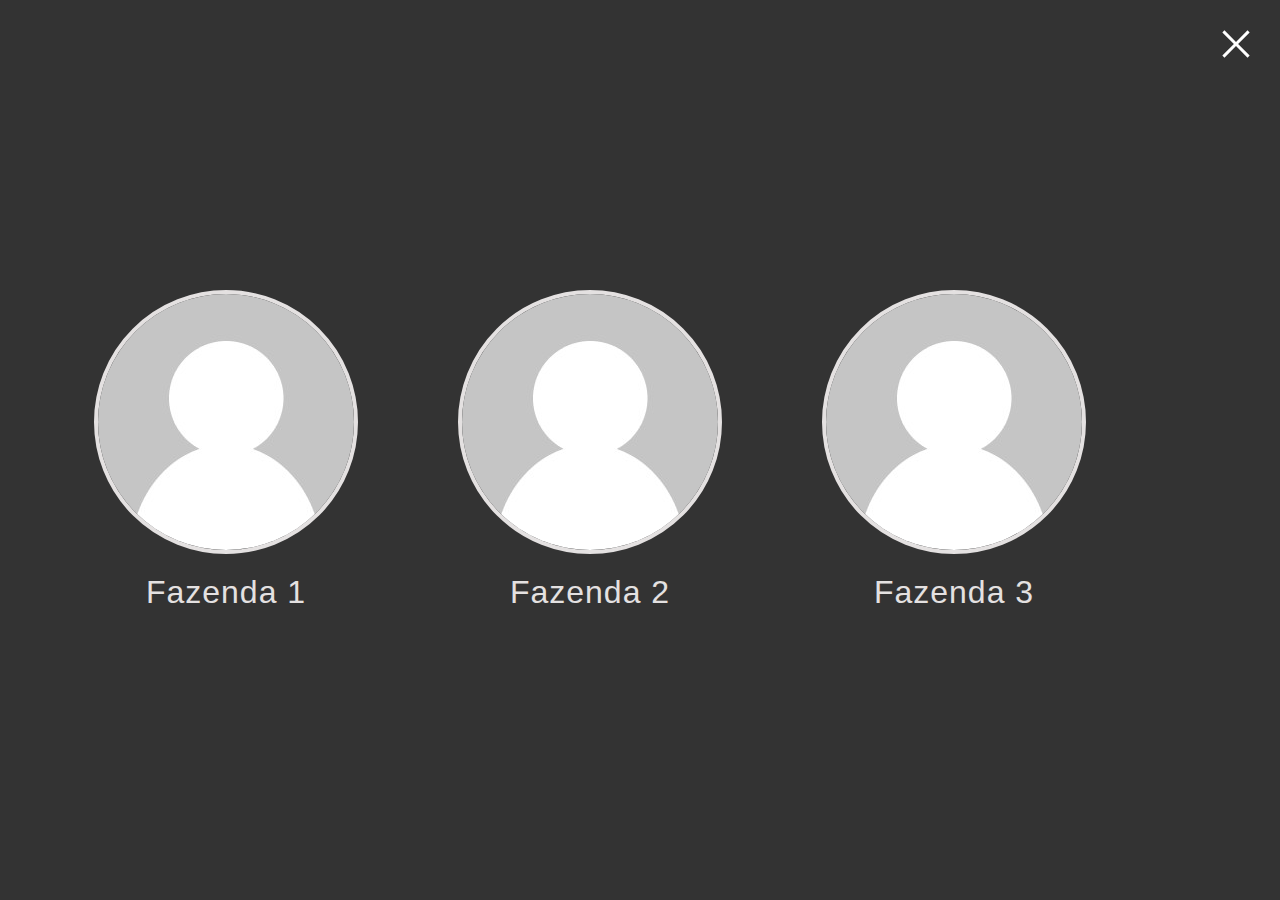
<file: public/dashboard/perfis.html>
<!-- @format -->
<!DOCTYPE html>
<html lang="en">
  <head>
    <meta charset="UTF-8" />
    <meta http-equiv="X-UA-Compatible" content="IE=edge" />
    <meta name="viewport" content="width=device-width, initial-scale=1.0" />
    <title>Document</title>
    <style>
      @import url("https://fonts.googleapis.com/css2?family=Roboto+Mono&display=swap");
      * {
        margin: 0;
        padding: 0;
        box-sizing: 0;
      }

      body {
        color: #fff;
        background-color: #333;
        font-family: "Roboto", sans-serif;
      }

      a {
        color: #e4e1e1;
      }
      .containerPerfil {
        display: flex;
        justify-content: center;
        align-items: center;
        height: 100vh;
      }

      .perfil {
        margin-right: 100px;
      }

      .perfil img {
        border-radius: 50%;
        display: block;
        margin-bottom: 20px;
        border: 4px solid #e4e1e1;
      }

      .perfil a {
        text-decoration: none;
        font-size: 32px;
        letter-spacing: 1px;
        display: flex;
        flex-direction: column;
        align-items: center;
      }

      .fechar {
        position: absolute;
        top: 20px;
        right: 20px;
      }
    </style>
  </head>
  <body>
    <div class="containerPerfil">
      <a href="dashboard.html">
        <img class="fechar" src="close.svg" alt="" />
      </a>
      <div class="perfil">
        <a href="dashboard.html">
          <img src="../assets/img/perfil.jpg" alt="" />
          Fazenda 1
        </a>
      </div>
      <div class="perfil">
        <a href="dashboard.html">
          <img src="../assets/img/perfil.jpg" alt="" />
          Fazenda 2
        </a>
      </div>
      <div class="perfil">
        <a href="dashboard.html">
          <img src="../assets/img/perfil.jpg" alt="" />
          Fazenda 3
        </a>
      </div>
    </div>
  </body>
</html>
</file>
